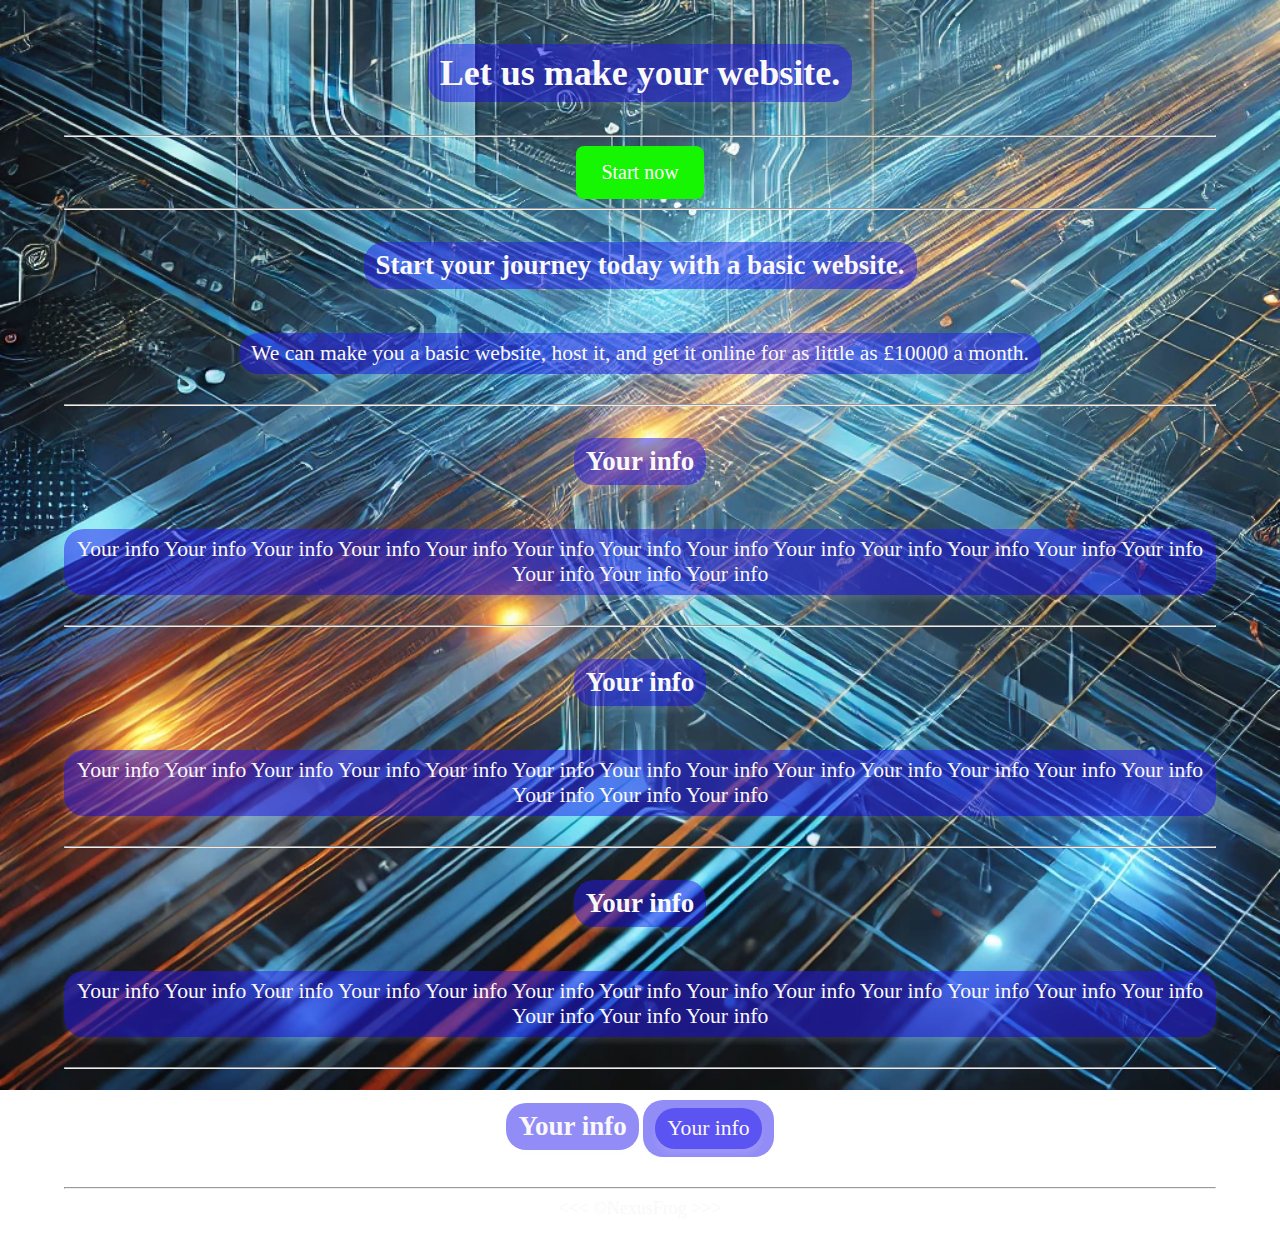
<file: index.html>
<!DOCTYPE html>
<html lang="en">

<head>
    <meta charset="utf-8">
    <meta name="author" content="Jon">
    <meta name="description" content="This page contains all the things I am learning how to create as I learn HTML.">
    <meta name="viewport" content="width=device-width, initial-scale=1, maximum-scale=1">

    <title>NexusFrog</title> 
    <link rel="icon" href="image.png" type="image/x-icon">
    <link rel="stylesheet" href="main.css" type="text/css">
</head>

<body>
    <div class="container">
        <h1>Let us make your website.</h1> 

        <hr>

        <!-- Mobile-friendly button -->
        <a href="2.html" class="my-button">Start now</a>

        <hr>

        <h2>Start your journey today with a basic website.</h2>   
        <p>We can make you a basic website, host it, and get it online for as little as £10000 a month.</p>

        <hr>

        <h2>Your info</h2>   
        <p>
            Your info Your info Your info Your info Your info Your info Your info Your info
            Your info Your info Your info Your info Your info Your info Your info Your info
        </p>

        <hr>

        <h2>Your info</h2>   
        <p>
            Your info Your info Your info Your info Your info Your info Your info Your info
            Your info Your info Your info Your info Your info Your info Your info Your info
        </p>

        <hr>

        <h2>Your info</h2>  
        <p>
            Your info Your info Your info Your info Your info Your info Your info Your info
            Your info Your info Your info Your info Your info Your info Your info Your info
        </p>

        <hr>

        <h2>Your info</h2>
        <p>
            <span title="Your info">Your info <br></span>  
        </p>

        <hr>

        &lt;&lt;&lt; &copy;NexusFrog &gt;&gt;&gt;
    </div>
</body>

</html>
</file>
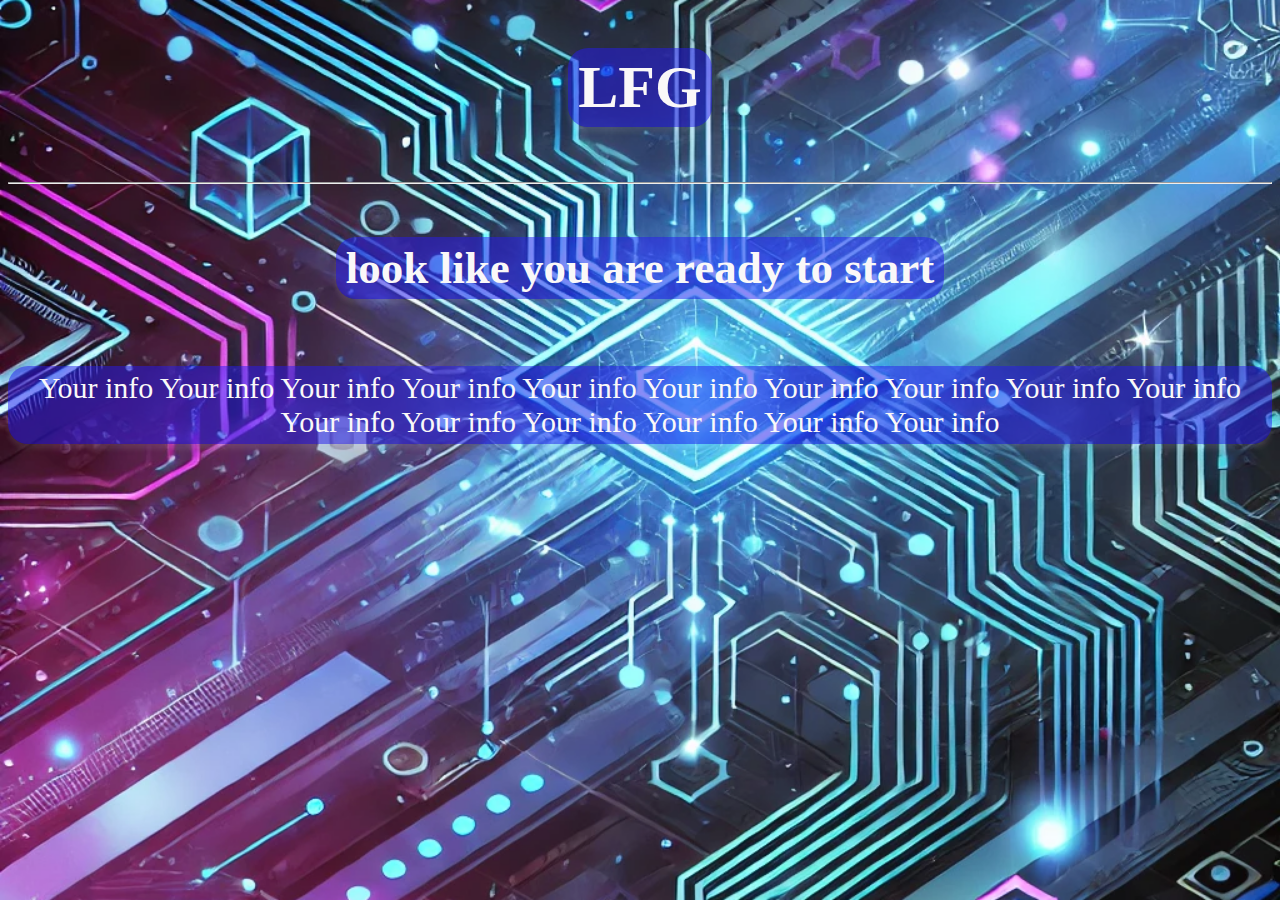
<file: 2.html>
<!DOCTYPE html>
<html lang="en">
<head>
    <meta charset="UTF-8">
    <meta name="viewport" content="width=device-width, initial-scale=1.0">
    <title>lets start</title>

    <link rel="icon" href="image.png" type="image/x-icon">
        <link rel="stylesheet" href="2.css" type="text/css">

</head>
<body>
    <h1>LFG</h1>
    <hr>
    <h2>look like you are ready to start</h2>
    <p>
        Your info Your info Your info Your info Your info Your info Your info Your info
        Your info Your info Your info Your info Your info Your info Your info Your info
        
        </p>
    
</body>
</html>
</file>
<file: main.css>
/* Base font size */
html {
    font-size: 18px; /* Reduced for better readability on mobile */
}

/* Body styling */
body {
    background-image: url(image.png);
    background-size: cover;
    background-repeat: no-repeat;
    background-attachment: fixed;
    background-position: center;
    color: rgb(250, 248, 248);
    text-align: center;
    margin: 0;
    padding: 0;
}

/* Responsive container */
.container {
    max-width: 90%;
    margin: 0 auto;
    padding: 20px;
}

/* Button styling (more touch-friendly) */
.my-button {
    display: inline-block;
    font-size: 20px;
    padding: 15px 25px;
    background-color: #16f502;
    color: white;
    border: none;
    border-radius: 8px;
    cursor: pointer;
    text-align: center;
    text-decoration: none;
    transition: background-color 0.3s ease;
}

.my-button:hover {
    background-color: #0056b3;
}

/* Add the bubble effect only to text-containing elements */
h1, h2, h3, p, span {
    display: inline-block;
    background-color: rgba(37, 26, 240, 0.5); /* Semi-transparent */
    padding: 8px 12px;
    border-radius: 20px;
    box-shadow: 0 5px 5px rgba(249, 247, 247, 0.1);
}

/* Make sure text scales correctly on smaller screens */
h1 {
    font-size: 2em;
}

h2 {
    font-size: 1.5em;
}

p {
    font-size: 1.2em;
}

/* Responsive adjustments */
@media (max-width: 768px) {
    html {
        font-size: 16px;
    }

    .container {
        max-width: 95%;
    }

    .my-button {
        font-size: 18px;
        padding: 12px 20px;
    }
}

@media (max-width: 480px) {
    html {
        font-size: 14px;
    }

    .my-button {
        font-size: 16px;
        padding: 10px 18px;
    }

    h1 {
        font-size: 1.8em;
    }

    h2 {
        font-size: 1.3em;
    }

    p {
        font-size: 1em;
    }
}
</file>
<file: 2.css>
html {
    font-size: 30px;
}

body {
    background-image: url(2image.png);
    background-size: cover;
    background-repeat: no-repeat;
    background-attachment: fixed;
    background-position: center;
    color: rgb(250, 248, 248);
    text-align: center;
}

/* Button styling */
.my-button {
    font-size: 25px;
    padding: 10px 20px;
    background-color: #16f502;
    color: white;
    border: none;
    border-radius: 5px;
    cursor: pointer;
    text-align: center;
}

.my-button:hover {
    background-color: #0056b3;
}

/* Add the bubble effect only to text-containing elements */
h1, h2, h3, p, span {
    display: inline-block;
    background-color: rgba(37, 26, 240, 0.5); /* Opaque grey background */
    padding: 5px 10px; /* Adjusts space inside the bubble */
    border-radius: 20px; /* Makes the bubble rounded */
    box-shadow: 0 5px 5px rgba(249, 247, 247, 0.1); /* Optional shadow for more depth */
}
</file>
